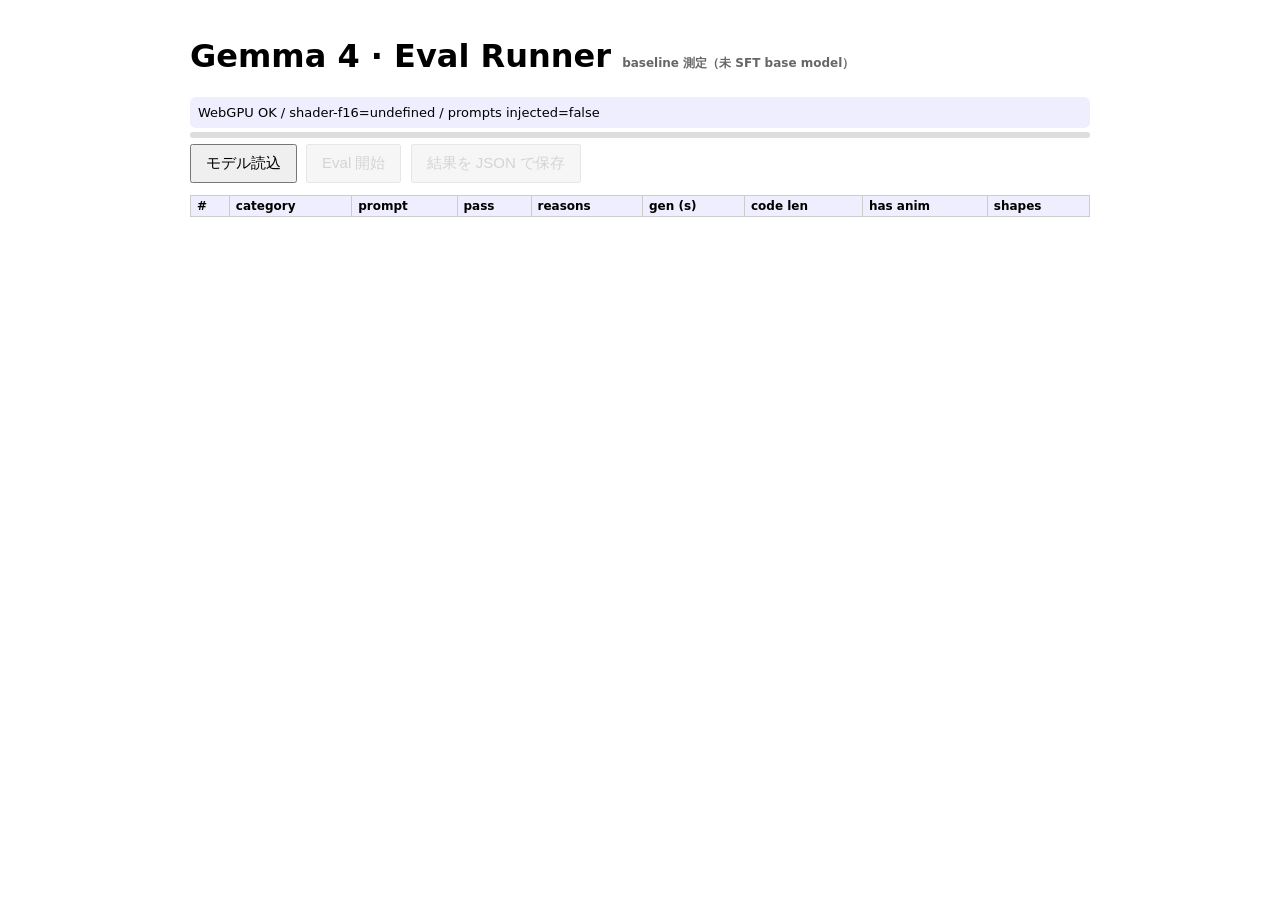
<file: sft/eval-runner.html>
<!DOCTYPE html>
<html lang="ja">
<head>
<meta charset="UTF-8">
<meta name="viewport" content="width=device-width,initial-scale=1">
<title>Gemma 4 · Eval Runner (baseline)</title>
<style>
  body { font-family: system-ui, sans-serif; max-width: 900px; margin: 0 auto; padding: 16px; }
  #status { padding: 8px; background: #eef; border-radius: 6px; font-size: 13px; white-space: pre-wrap; }
  #status.ok { background: #e6f7ea; } #status.err { background: #fde8e8; }
  button { padding: 8px 14px; font-size: 15px; margin: 6px 4px 0 0; }
  button:disabled { opacity: 0.5; }
  .bar { height: 6px; background: #ddd; border-radius: 3px; overflow: hidden; margin-top: 4px; }
  .bar > div { height: 100%; background: #4a8; width: 0%; transition: width .2s; }
  table { border-collapse: collapse; margin-top: 12px; font-size: 12px; width: 100%; }
  th, td { border: 1px solid #ccc; padding: 3px 6px; text-align: left; vertical-align: top; }
  th { background: #eef; position: sticky; top: 0; }
  td.fail { background: #fde8e8; }
  td.pass { background: #e6f7ea; }
  #sandbox { border: 0; width: 420px; height: 420px; }
  #sandboxWrap { position: absolute; left: -10000px; top: -10000px; }
  .meta { font-size: 12px; color: #666; }
</style>
</head>
<body>
<h1>Gemma 4 · Eval Runner <span class="meta">baseline 測定（未 SFT base model）</span></h1>
<div id="status">待機中...</div>
<div class="bar"><div id="bar"></div></div>

<div>
  <button id="load">モデル読込</button>
  <button id="run" disabled>Eval 開始</button>
  <button id="download" disabled>結果を JSON で保存</button>
</div>
<div class="meta" id="summary"></div>

<table id="results">
  <thead><tr>
    <th>#</th><th>category</th><th>prompt</th><th>pass</th><th>reasons</th>
    <th>gen (s)</th><th>code len</th><th>has anim</th><th>shapes</th>
  </tr></thead>
  <tbody></tbody>
</table>

<div id="sandboxWrap"><iframe id="sandbox" sandbox="allow-scripts"></iframe></div>

<script type="module">
const $ = (id) => document.getElementById(id);
const statusEl = $('status'), bar = $('bar'), loadBtn = $('load'), runBtn = $('run'), dlBtn = $('download');
const tbody = $('results').querySelector('tbody');
const summaryEl = $('summary');

const MODEL_URL  = new URLSearchParams(location.search).get('model')
  || './models/gemma-4-E2B-it-web.task';
const MODEL_FILE = new URLSearchParams(location.search).get('file')
  || 'gemma-4-E2B-it-web.task';
const MAX_TOKENS = parseInt(new URLSearchParams(location.search).get('max_tokens') || '1024', 10);
const TEMPERATURE = parseFloat(new URLSearchParams(location.search).get('temp') || '0.7');
const TOPK = parseInt(new URLSearchParams(location.search).get('top_k') || '40', 10);
const SYSTEM_KEY = new URLSearchParams(location.search).get('system') || 'none';

// baseline 比較用 system prompt バリアント
// - 'none'        : prompt のみ（裸の base、SFT 下限）
// - 'app-oneshot' : app.js の本番用 system prompt（one-shot 込み、prompt engineering 上限）
// - 'sft-short'   : prepare-train.mjs と同じ SFT 後用（one-shot 無し）
const SYSTEM_PROMPTS = {
  none: '',
  'app-oneshot': `子供が「〜作って」と言ったら、p5.js のスケッチコードを1つだけ書いてください。

例（「ボールが跳ねる」の場合）:
\`\`\`js
let ballX = 200;
let ballY = 100;
let ballVY = 0;

function setup() {
  createCanvas(400, 400);
}

function draw() {
  background(240);
  ballVY = ballVY + 0.5;
  ballY = ballY + ballVY;
  if (ballY > 370) {
    ballY = 370;
    ballVY = -10;
  }
  fill(255, 100, 100);
  noStroke();
  ellipse(ballX, ballY, 50, 50);
}
\`\`\`

ルール:
- 変数は function の外で let で宣言する
- 関数は必ず setup() と draw() を書く
- createCanvas(400, 400) を使う
- background() を draw の最初に呼ぶ
- 変数名は ballX, bgColor, myScore のような分かりやすい名前を使う
- p5.js の組み込み関数名（color, fill, background, width, height）を変数名にしない
- 短く、動くコードだけ書く（20〜40行程度）
- \`\`\`js で囲んで出力する

同じスタイルで、指示されたものを作ってください:`,
  'sft-short': `あなたは子供向けプログラミングの先生AIです。

【絶対のルール】
1. 質問されたら、聞き返さず、すぐに 1 つだけ作って見せます。
2. 「赤と青どちらがいい?」のような選択肢は出しません。あなたが決めて作ります。
3. 出力は p5.js のスケッチコード 1 つだけ。\`\`\`js で囲みます。
4. 必ず setup() と draw() を書き、createCanvas(400, 400) を使います。
5. 変数は function の外で let で宣言します。
6. その後に 1〜2 文だけ、何を作ったかを優しい言葉で説明します。

【作るもののスタイル】
- 小学校低学年が見て楽しいもの
- 動きや色を多めに
- p5.js の組み込み関数（color, fill, background, width, height）を変数名にしない
- 外部ライブラリ・画像 URL・fetch・音源ファイルは使わない
- コードに日本語コメントを付ける

【絶対にしないこと】
- 同じ文を繰り返さない
- 「どんな〜にしますか」「〜と〜どちらがいいですか」と聞かない
- 解説を長く書かない（コード優先、説明は短く）`,
};
const SYSTEM_PROMPT = SYSTEM_PROMPTS[SYSTEM_KEY] ?? '';

let llmInference = null;
let fileset = null;
let LlmInferenceCls = null;
let results = [];

function log(msg, kind = '') {
  statusEl.textContent = msg;
  statusEl.className = kind;
  console.log('[eval]', msg);
}

// --- OPFS cache loader (from spike-litert-opfs.html) ---
async function loadModelWithCache(url, fileName, onProgress) {
  const opfs = await navigator.storage.getDirectory();
  try {
    const fh = await opfs.getFileHandle(fileName);
    const sh = await opfs.getFileHandle(fileName + '_size');
    const file = await fh.getFile();
    const expected = parseInt(await (await sh.getFile()).text(), 10);
    if (Number.isFinite(expected) && file.size === expected) {
      onProgress?.({ phase: 'cache-hit', bytes: file.size, total: expected });
      return { stream: file.stream(), hit: true };
    }
    await opfs.removeEntry(fileName).catch(() => {});
    await opfs.removeEntry(fileName + '_size').catch(() => {});
  } catch (_) {}
  const res = await fetch(url);
  if (!res.ok) throw new Error(`fetch 失敗 ${res.status}`);
  const total = parseInt(res.headers.get('Content-Length') || '0', 10);
  let bytesSeen = 0;
  const tap = new TransformStream({
    transform(chunk, ctrl) { bytesSeen += chunk.byteLength; onProgress?.({ phase: 'fetch', bytes: bytesSeen, total }); ctrl.enqueue(chunk); },
  });
  const [forConsumer, forCache] = res.body.pipeThrough(tap).tee();
  (async () => {
    try {
      const fh = await opfs.getFileHandle(fileName, { create: true });
      const w = await fh.createWritable();
      await forCache.pipeTo(w);
      const sh = await opfs.getFileHandle(fileName + '_size', { create: true });
      const sw = await sh.createWritable();
      await sw.write(String(total));
      await sw.close();
    } catch (e) { console.warn('[eval] OPFS 書き込み失敗', e); }
  })();
  return { stream: forConsumer, hit: false };
}

async function createInstance() {
  // KV cache が累積するため各 prompt 前に new instance を作る
  // OPFS HIT なら file.stream() → createFromOptions だけで ~8s
  const { stream, hit } = await loadModelWithCache(MODEL_URL, MODEL_FILE);
  const inst = await LlmInferenceCls.createFromOptions(fileset, {
    baseOptions: { modelAssetBuffer: stream.getReader() },
    maxTokens: MAX_TOKENS,
    topK: TOPK,
    temperature: TEMPERATURE,
    randomSeed: 42,
  });
  return { inst, hit };
}

async function runLoad() {
  loadBtn.disabled = true;
  try {
    const mod = await import(
      'https://cdn.jsdelivr.net/npm/@mediapipe/tasks-genai@latest/genai_bundle.mjs'
    );
    LlmInferenceCls = mod.LlmInference;
    fileset = await mod.FilesetResolver.forGenAiTasks(
      'https://cdn.jsdelivr.net/npm/@mediapipe/tasks-genai@latest/wasm'
    );
    log(`🧠 モデル取得 / 初回 OPFS warm-up: ${MODEL_FILE}`);
    // 1 回目は fetch で OPFS に書き込み、2 回目以降は HIT で高速化
    const warm = await loadModelWithCache(MODEL_URL, MODEL_FILE, ({ bytes, total }) => {
      if (total) bar.style.width = Math.min(90, (bytes / total) * 85) + '%';
    });
    // warm-up の stream は捨てる（どうせ次 run で再作成する）
    try { warm.stream.cancel(); } catch (_) {}
    bar.style.width = '100%';
    log(`✅ ready. prompts=${(window.__EVAL_PROMPTS__ || []).length} / per-prompt fresh instance / max_tokens=${MAX_TOKENS}`, 'ok');
    runBtn.disabled = false;
  } catch (e) {
    console.error(e);
    log(`❌ load failed: ${e.message || e}`, 'err');
  }
}

// --- p5.js sandbox validator ---
const P5_CDN = 'https://cdn.jsdelivr.net/npm/p5@1.11.3/lib/p5.min.js';
function wrapP5(code) {
  // syntax error は try/catch で捕れないので window.onerror で拾う
  return `<!DOCTYPE html><html><head><meta charset="UTF-8">
<script>
window.addEventListener('error', function(e) {
  window.parent.postMessage({__evalError: (e.error && e.error.message) || e.message || String(e)}, '*');
});
window.addEventListener('unhandledrejection', function(e) {
  window.parent.postMessage({__evalError: 'unhandled: ' + (e.reason && e.reason.message || String(e.reason))}, '*');
});
<\/script>
<script src="${P5_CDN}"><\/script>
<style>html,body{margin:0;padding:0;background:#fff}canvas{display:block}</style>
</head><body><script>
try { ${code} } catch (e) { window.parent.postMessage({__evalError: String(e)}, '*'); }
<\/script></body></html>`;
}

function extractCode(text) {
  // ```js 〜 ``` の最初の 1 ブロックを取り出す
  const m = text.match(/```(?:js|javascript)?\s*\n([\s\S]*?)```/);
  return m ? m[1].trim() : '';
}

function staticChecks(code) {
  const reasons = [];
  if (!code || code.length < 80) reasons.push('code_too_short');
  if (!/function\s+setup\s*\(\s*\)/.test(code)) reasons.push('missing_setup');
  if (!/function\s+draw\s*\(\s*\)/.test(code)) reasons.push('missing_draw');
  if (!/createCanvas\s*\(/.test(code)) reasons.push('missing_createCanvas');
  if (/<script[\s>]|<\/script>/i.test(code)) reasons.push('raw_html_in_code');
  if (/fetch\s*\(|XMLHttpRequest/i.test(code)) reasons.push('network_call');
  if (/localStorage|sessionStorage|document\.cookie/.test(code)) reasons.push('storage_api_blocked');
  if (/\balert\s*\(|\bconfirm\s*\(|\bprompt\s*\(|window\.open/.test(code)) reasons.push('modal_api_blocked');
  return reasons;
}

function countShapes(code) {
  const pat = /\b(rect|ellipse|circle|line|triangle|quad|arc|point|text|image|bezier)\s*\(/g;
  const m = code.match(pat);
  return m ? m.length : 0;
}

function hasAnimation(code) {
  // RAFT reward の "has_animation" 相当。p5.js draw ループは常時回るので、
  // frameCount / random / sin / cos / 状態更新 / インタラクションを検出
  return /\b(frameCount|random|sin|cos|noise|millis)\s*\(/.test(code)
      || /\b(mousePressed|mouseClicked|keyPressed|keyReleased|touchStarted|touchEnded)\s*\(/.test(code)
      || /\+\s*=|\-=|\*=/.test(code);
}

async function runInSandbox(code, timeoutMs = 5000) {
  return await new Promise((resolve) => {
    const iframe = $('sandbox');
    const consoleErrors = [];
    let evalError = null;
    let canvasInfo = { hasCanvas: false };

    const onMsg = (e) => {
      if (e.data && e.data.__evalError) evalError = String(e.data.__evalError);
    };
    window.addEventListener('message', onMsg);

    const cleanup = () => {
      window.removeEventListener('message', onMsg);
      iframe.srcdoc = '';
    };

    iframe.onload = async () => {
      try {
        // p5.js CDN load + setup() 呼び出し待ち。canvas 生成を 100ms 間隔で poll
        const start = performance.now();
        while (performance.now() - start < timeoutMs) {
          try {
            const doc = iframe.contentDocument;
            const canvas = doc && doc.querySelector('canvas');
            if (canvas) {
              const rect = canvas.getBoundingClientRect();
              canvasInfo = { hasCanvas: true, width: rect.width, height: rect.height };
              break;
            }
          } catch (_) {}
          await new Promise((r) => setTimeout(r, 100));
        }
        // 見つかっても draw() が一度回る時間を足す（animation / state 反映）
        if (canvasInfo.hasCanvas) await new Promise((r) => setTimeout(r, 500));
        cleanup();
        resolve({ evalError, consoleErrors, canvasInfo });
      } catch (e) {
        cleanup();
        resolve({ evalError: String(e), consoleErrors, canvasInfo });
      }
    };
    iframe.srcdoc = wrapP5(code);
  });
}

function buildPrompt(userText) {
  // system='none'  : 裸の base（SFT 下限測定用）
  // system='app-*' : prompt engineering 適用（SFT vs PE 差分用）
  const prefix = SYSTEM_PROMPT ? SYSTEM_PROMPT + '\n\n' : '';
  return `<start_of_turn>user\n${prefix}${userText}<end_of_turn>\n<start_of_turn>model\n`;
}

async function generate(userText) {
  const wrapped = buildPrompt(userText);
  let full = '';
  const t0 = performance.now();
  await llmInference.generateResponse(wrapped, (partial, done) => {
    full += partial;
  });
  const secs = (performance.now() - t0) / 1000;
  return { text: full, secs };
}

async function runEval() {
  runBtn.disabled = true;
  const prompts = window.__EVAL_PROMPTS__ || [];
  if (prompts.length === 0) { log('❌ no prompts in window.__EVAL_PROMPTS__', 'err'); return; }
  results = [];
  tbody.innerHTML = '';
  for (let i = 0; i < prompts.length; i++) {
    const item = prompts[i];
    log(`[${i + 1}/${prompts.length}] ${item.prompt.slice(0, 40)}`);
    // KV cache クリアのため instance を毎回作り直す
    try { await llmInference?.close?.(); } catch (_) {}
    const tInst = performance.now();
    const created = await createInstance();
    llmInference = created.inst;
    const instSec = (performance.now() - tInst) / 1000;
    const gen = await generate(item.prompt);
    gen.instance_secs = instSec;
    const code = extractCode(gen.text);
    const reasons = staticChecks(code);
    let sandbox = { evalError: null, canvasInfo: { hasCanvas: false } };
    if (reasons.length === 0) {
      sandbox = await runInSandbox(code);
      if (sandbox.evalError) reasons.push(`js_error:${sandbox.evalError.slice(0, 80)}`);
      if (!sandbox.canvasInfo.hasCanvas) reasons.push('no_canvas');
    }
    const pass = reasons.length === 0;
    const rec = {
      idx: i,
      prompt: item.prompt,
      category: item.category,
      difficulty: item.difficulty,
      pass,
      reasons,
      gen_secs: gen.secs,
      instance_secs: gen.instance_secs,
      code_length: code.length,
      raw_length: gen.text.length,
      has_animation: hasAnimation(code),
      shape_calls: countShapes(code),
      canvas: sandbox.canvasInfo,
      raw_text: gen.text,
      code,
    };
    results.push(rec);
    const tr = document.createElement('tr');
    tr.innerHTML = `<td>${i + 1}</td><td>${item.category}</td><td>${item.prompt.slice(0, 40)}</td>`
      + `<td class="${pass ? 'pass' : 'fail'}">${pass ? 'PASS' : 'FAIL'}</td>`
      + `<td>${reasons.join(', ')}</td>`
      + `<td>${gen.secs.toFixed(1)}</td><td>${code.length}</td>`
      + `<td>${rec.has_animation ? '✓' : ''}</td><td>${rec.shape_calls}</td>`;
    tbody.appendChild(tr);
    bar.style.width = ((i + 1) / prompts.length * 100) + '%';
  }
  window.__EVAL_RESULTS__ = summarize(results);
  dlBtn.disabled = false;
  log(`✅ eval done: ${results.filter(r => r.pass).length}/${results.length} pass`, 'ok');
  renderSummary();
}

function summarize(rs) {
  const n = rs.length;
  const pass = rs.filter(r => r.pass).length;
  const mean = (f) => rs.reduce((a, r) => a + f(r), 0) / Math.max(1, n);
  const reasonCounts = {};
  for (const r of rs) for (const x of r.reasons) {
    const k = x.split(':')[0];
    reasonCounts[k] = (reasonCounts[k] || 0) + 1;
  }
  return {
    ts: new Date().toISOString(),
    model: MODEL_FILE,
    system_key: SYSTEM_KEY,
    max_tokens: MAX_TOKENS,
    temperature: TEMPERATURE,
    top_k: TOPK,
    n,
    exec_success_rate: pass / Math.max(1, n),
    mean_gen_secs: mean(r => r.gen_secs),
    mean_code_length: mean(r => r.code_length),
    has_animation_rate: rs.filter(r => r.has_animation).length / Math.max(1, n),
    mean_shape_calls: mean(r => r.shape_calls),
    fail_reasons: reasonCounts,
    results: rs,
  };
}

function renderSummary() {
  const s = window.__EVAL_RESULTS__;
  if (!s) return;
  summaryEl.innerHTML = `<b>n=${s.n}</b> · exec_success=${(s.exec_success_rate * 100).toFixed(1)}% · `
    + `mean_gen=${s.mean_gen_secs.toFixed(1)}s · mean_code=${s.mean_code_length.toFixed(0)} chars · `
    + `has_animation=${(s.has_animation_rate * 100).toFixed(1)}% · `
    + `mean_shape_calls=${s.mean_shape_calls.toFixed(1)}<br>`
    + `fail: ${Object.entries(s.fail_reasons).map(([k, v]) => `${k}×${v}`).join(', ')}`;
}

loadBtn.addEventListener('click', runLoad);
runBtn.addEventListener('click', runEval);
dlBtn.addEventListener('click', () => {
  const blob = new Blob([JSON.stringify(window.__EVAL_RESULTS__, null, 2)], { type: 'application/json' });
  const a = document.createElement('a');
  a.href = URL.createObjectURL(blob);
  const ts = new Date().toISOString().replace(/[:.]/g, '-').slice(0, 19);
  a.download = `eval_${ts}_base.json`;
  a.click();
});

(async () => {
  if (!navigator.gpu) { log('❌ WebGPU 未対応', 'err'); loadBtn.disabled = true; return; }
  const adapter = await navigator.gpu.requestAdapter();
  const f16 = adapter?.features?.has('shader-f16');
  log(`WebGPU OK / shader-f16=${f16} / prompts injected=${!!window.__EVAL_PROMPTS__}`);
})();
</script>
</body>
</html>
</file>
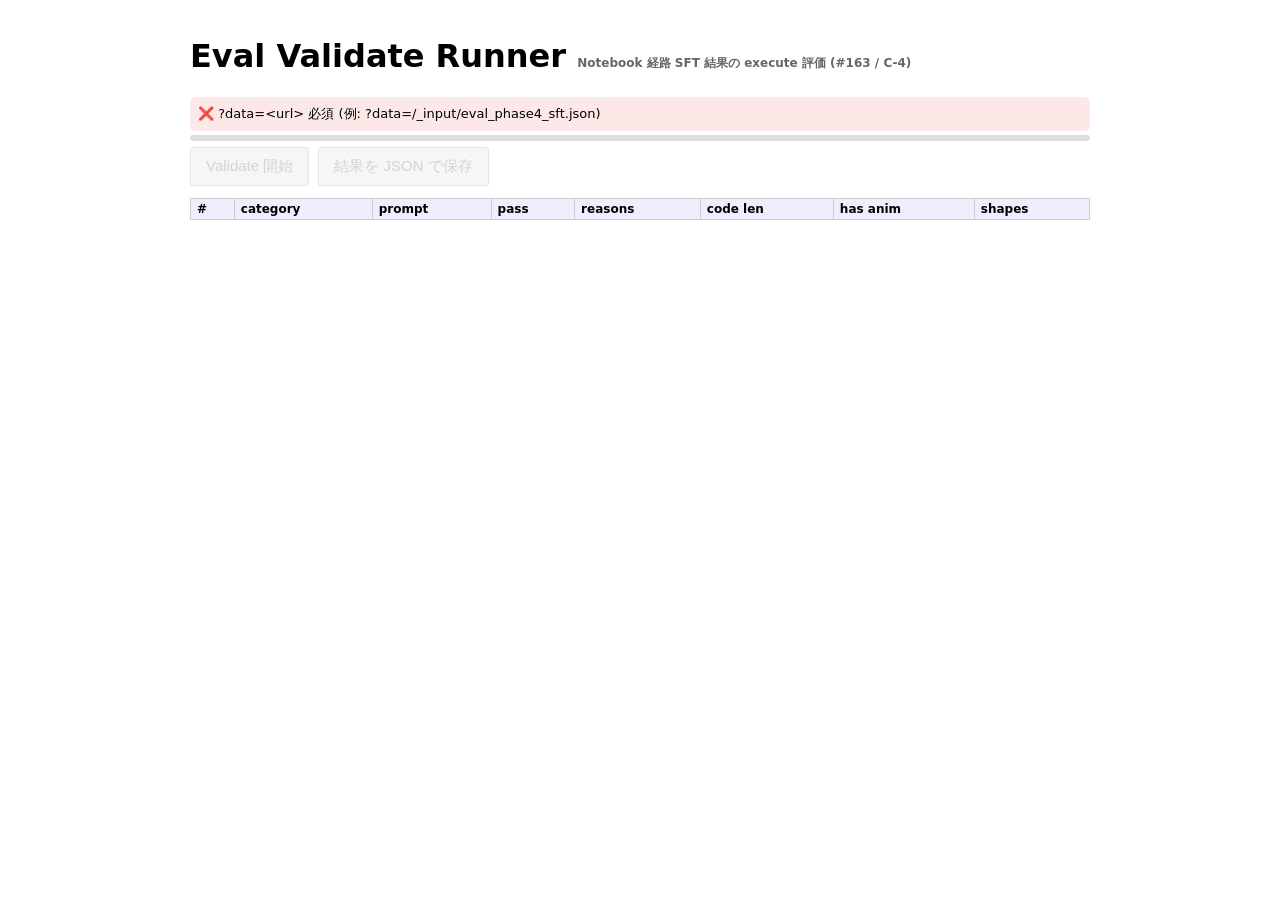
<file: sft/eval-validate-runner.html>
<!DOCTYPE html>
<html lang="ja">
<head>
<meta charset="UTF-8">
<meta name="viewport" content="width=device-width,initial-scale=1">
<title>Eval Validate Runner (Notebook 経路 SFT 結果用 / #163 C-4)</title>
<style>
  body { font-family: system-ui, sans-serif; max-width: 900px; margin: 0 auto; padding: 16px; }
  #status { padding: 8px; background: #eef; border-radius: 6px; font-size: 13px; white-space: pre-wrap; }
  #status.ok { background: #e6f7ea; } #status.err { background: #fde8e8; }
  button { padding: 8px 14px; font-size: 15px; margin: 6px 4px 0 0; }
  button:disabled { opacity: 0.5; }
  .bar { height: 6px; background: #ddd; border-radius: 3px; overflow: hidden; margin-top: 4px; }
  .bar > div { height: 100%; background: #4a8; width: 0%; transition: width .2s; }
  table { border-collapse: collapse; margin-top: 12px; font-size: 12px; width: 100%; }
  th, td { border: 1px solid #ccc; padding: 3px 6px; text-align: left; vertical-align: top; }
  th { background: #eef; position: sticky; top: 0; }
  td.fail { background: #fde8e8; }
  td.pass { background: #e6f7ea; }
  #sandbox { border: 0; width: 420px; height: 420px; }
  /* 4/30 #163 C-4 debug: iframe visible + timeout 10s で RAF throttle 仮説検証 → 同じ 0/100、
     fail_reasons 完全一致で false 確定 (sft/logs/validate_*_v2.json)。CSS は元の hidden に
     戻す、timeout 10s だけ安全側で残す */
  #sandboxWrap { position: absolute; left: -10000px; top: -10000px; }
  .meta { font-size: 12px; color: #666; }
</style>
</head>
<body>
<h1>Eval Validate Runner <span class="meta">Notebook 経路 SFT 結果の execute 評価 (#163 / C-4)</span></h1>
<div id="status">待機中...</div>
<div class="bar"><div id="bar"></div></div>

<div>
  <button id="run" disabled>Validate 開始</button>
  <button id="download" disabled>結果を JSON で保存</button>
</div>
<div class="meta" id="summary"></div>

<table id="results">
  <thead><tr>
    <th>#</th><th>category</th><th>prompt</th><th>pass</th><th>reasons</th>
    <th>code len</th><th>has anim</th><th>shapes</th>
  </tr></thead>
  <tbody></tbody>
</table>

<div id="sandboxWrap"><iframe id="sandbox" sandbox="allow-scripts"></iframe></div>

<script type="module">
const $ = (id) => document.getElementById(id);
const statusEl = $('status'), bar = $('bar'), runBtn = $('run'), dlBtn = $('download');
const tbody = $('results').querySelector('tbody');
const summaryEl = $('summary');

const DATA_URL = new URLSearchParams(location.search).get('data');

let inputData = null;
let results = [];

function log(msg, kind = '') {
  statusEl.textContent = msg;
  statusEl.className = kind;
  console.log('[validate]', msg);
}

// validate ロジックは sft/eval-runner.html と同一実装 (duplicate by design、リファクタは別 issue)
const P5_CDN = 'https://cdn.jsdelivr.net/npm/p5@1.11.3/lib/p5.min.js';
function wrapP5(code) {
  return `<!DOCTYPE html><html><head><meta charset="UTF-8">
<script>
window.addEventListener('error', function(e) {
  window.parent.postMessage({__evalError: (e.error && e.error.message) || e.message || String(e)}, '*');
});
window.addEventListener('unhandledrejection', function(e) {
  window.parent.postMessage({__evalError: 'unhandled: ' + (e.reason && e.reason.message || String(e.reason))}, '*');
});
<\/script>
<script src="${P5_CDN}"><\/script>
<style>html,body{margin:0;padding:0;background:#fff}canvas{display:block}</style>
</head><body><script>
try { ${code} } catch (e) { window.parent.postMessage({__evalError: String(e)}, '*'); }
<\/script></body></html>`;
}

function extractCode(text) {
  const m = text.match(/```(?:js|javascript)?\s*\n([\s\S]*?)```/);
  return m ? m[1].trim() : '';
}

function staticChecks(code) {
  const reasons = [];
  if (!code || code.length < 80) reasons.push('code_too_short');
  if (!/function\s+setup\s*\(\s*\)/.test(code)) reasons.push('missing_setup');
  if (!/function\s+draw\s*\(\s*\)/.test(code)) reasons.push('missing_draw');
  if (!/createCanvas\s*\(/.test(code)) reasons.push('missing_createCanvas');
  if (/<script[\s>]|<\/script>/i.test(code)) reasons.push('raw_html_in_code');
  if (/fetch\s*\(|XMLHttpRequest/i.test(code)) reasons.push('network_call');
  if (/localStorage|sessionStorage|document\.cookie/.test(code)) reasons.push('storage_api_blocked');
  if (/\balert\s*\(|\bconfirm\s*\(|\bprompt\s*\(|window\.open/.test(code)) reasons.push('modal_api_blocked');
  return reasons;
}

function countShapes(code) {
  const pat = /\b(rect|ellipse|circle|line|triangle|quad|arc|point|text|image|bezier)\s*\(/g;
  const m = code.match(pat);
  return m ? m.length : 0;
}

function hasAnimation(code) {
  return /\b(frameCount|random|sin|cos|noise|millis)\s*\(/.test(code)
      || /\b(mousePressed|mouseClicked|keyPressed|keyReleased|touchStarted|touchEnded)\s*\(/.test(code)
      || /\+\s*=|\-=|\*=/.test(code);
}

async function runInSandbox(code, timeoutMs = 10000) {
  return await new Promise((resolve) => {
    const iframe = $('sandbox');
    let evalError = null;
    let canvasInfo = { hasCanvas: false };

    const onMsg = (e) => {
      if (e.data && e.data.__evalError) evalError = String(e.data.__evalError);
    };
    window.addEventListener('message', onMsg);

    const cleanup = () => {
      window.removeEventListener('message', onMsg);
      iframe.srcdoc = '';
    };

    iframe.onload = async () => {
      try {
        const start = performance.now();
        while (performance.now() - start < timeoutMs) {
          try {
            const doc = iframe.contentDocument;
            const canvas = doc && doc.querySelector('canvas');
            if (canvas) {
              const rect = canvas.getBoundingClientRect();
              canvasInfo = { hasCanvas: true, width: rect.width, height: rect.height };
              break;
            }
          } catch (_) {}
          await new Promise((r) => setTimeout(r, 100));
        }
        if (canvasInfo.hasCanvas) await new Promise((r) => setTimeout(r, 500));
        cleanup();
        resolve({ evalError, canvasInfo });
      } catch (e) {
        cleanup();
        resolve({ evalError: String(e), canvasInfo });
      }
    };
    iframe.srcdoc = wrapP5(code);
  });
}

async function runValidate() {
  runBtn.disabled = true;
  const items = inputData.results || [];
  if (items.length === 0) { log('❌ no items in input data', 'err'); return; }
  results = [];
  tbody.innerHTML = '';
  for (let i = 0; i < items.length; i++) {
    const it = items[i];
    log(`[${i + 1}/${items.length}] ${(it.prompt || '').slice(0, 40)}`);
    const code = extractCode(it.raw_text || '');
    const reasons = staticChecks(code);
    let sandbox = { evalError: null, canvasInfo: { hasCanvas: false } };
    if (reasons.length === 0) {
      sandbox = await runInSandbox(code);
      if (sandbox.evalError) reasons.push(`js_error:${sandbox.evalError.slice(0, 80)}`);
      if (!sandbox.canvasInfo.hasCanvas) reasons.push('no_canvas');
    }
    const pass = reasons.length === 0;
    const rec = {
      idx: it.idx ?? i,
      prompt: it.prompt,
      category: it.category,
      difficulty: it.difficulty,
      pass,
      reasons,
      gen_secs: it.gen_secs,
      code_length: code.length,
      raw_length: (it.raw_text || '').length,
      has_animation: hasAnimation(code),
      shape_calls: countShapes(code),
      canvas: sandbox.canvasInfo,
      raw_text: it.raw_text,
      code,
    };
    results.push(rec);
    const tr = document.createElement('tr');
    tr.innerHTML = `<td>${i + 1}</td><td>${it.category || ''}</td><td>${(it.prompt || '').slice(0, 40)}</td>`
      + `<td class="${pass ? 'pass' : 'fail'}">${pass ? 'PASS' : 'FAIL'}</td>`
      + `<td>${reasons.join(', ')}</td>`
      + `<td>${code.length}</td>`
      + `<td>${rec.has_animation ? '✓' : ''}</td><td>${rec.shape_calls}</td>`;
    tbody.appendChild(tr);
    bar.style.width = ((i + 1) / items.length * 100) + '%';
  }
  window.__VALIDATE_RESULTS__ = summarize(results);
  dlBtn.disabled = false;
  log(`✅ validate done: ${results.filter(r => r.pass).length}/${results.length} pass`, 'ok');
  renderSummary();
}

function summarize(rs) {
  const n = rs.length;
  const pass = rs.filter(r => r.pass).length;
  const mean = (f) => rs.reduce((a, r) => a + f(r), 0) / Math.max(1, n);
  const reasonCounts = {};
  for (const r of rs) for (const x of r.reasons) {
    const k = x.split(':')[0];
    reasonCounts[k] = (reasonCounts[k] || 0) + 1;
  }
  return {
    ts: new Date().toISOString(),
    model: inputData.model || 'unknown',
    system_prompt: inputData.system_prompt || 'unknown',
    source_input: DATA_URL,
    n,
    exec_success_rate: pass / Math.max(1, n),
    mean_gen_secs: mean(r => r.gen_secs || 0),
    mean_code_length: mean(r => r.code_length),
    has_animation_rate: rs.filter(r => r.has_animation).length / Math.max(1, n),
    mean_shape_calls: mean(r => r.shape_calls),
    fail_reasons: reasonCounts,
    results: rs,
  };
}

function renderSummary() {
  const s = window.__VALIDATE_RESULTS__;
  if (!s) return;
  summaryEl.innerHTML = `<b>n=${s.n}</b> · exec_success=${(s.exec_success_rate * 100).toFixed(1)}% · `
    + `mean_gen=${s.mean_gen_secs.toFixed(1)}s · mean_code=${s.mean_code_length.toFixed(0)} chars · `
    + `has_animation=${(s.has_animation_rate * 100).toFixed(1)}% · `
    + `mean_shape_calls=${s.mean_shape_calls.toFixed(1)}<br>`
    + `fail: ${Object.entries(s.fail_reasons).map(([k, v]) => `${k}×${v}`).join(', ')}`;
}

runBtn.addEventListener('click', runValidate);
dlBtn.addEventListener('click', () => {
  const blob = new Blob([JSON.stringify(window.__VALIDATE_RESULTS__, null, 2)], { type: 'application/json' });
  const a = document.createElement('a');
  a.href = URL.createObjectURL(blob);
  const ts = new Date().toISOString().replace(/[:.]/g, '-').slice(0, 19);
  a.download = `validate_${ts}.json`;
  a.click();
});

(async () => {
  if (!DATA_URL) { log('❌ ?data=<url> 必須 (例: ?data=/_input/eval_phase4_sft.json)', 'err'); return; }
  log(`fetching ${DATA_URL}...`);
  try {
    const res = await fetch(DATA_URL);
    if (!res.ok) throw new Error(`fetch ${res.status}`);
    inputData = await res.json();
    const n = (inputData.results || []).length;
    log(`✅ loaded ${n} items from ${DATA_URL} (model=${inputData.model || 'unknown'})`, 'ok');
    runBtn.disabled = false;
  } catch (e) {
    log(`❌ load failed: ${e.message || e}`, 'err');
  }
})();
</script>
</body>
</html>
</file>
